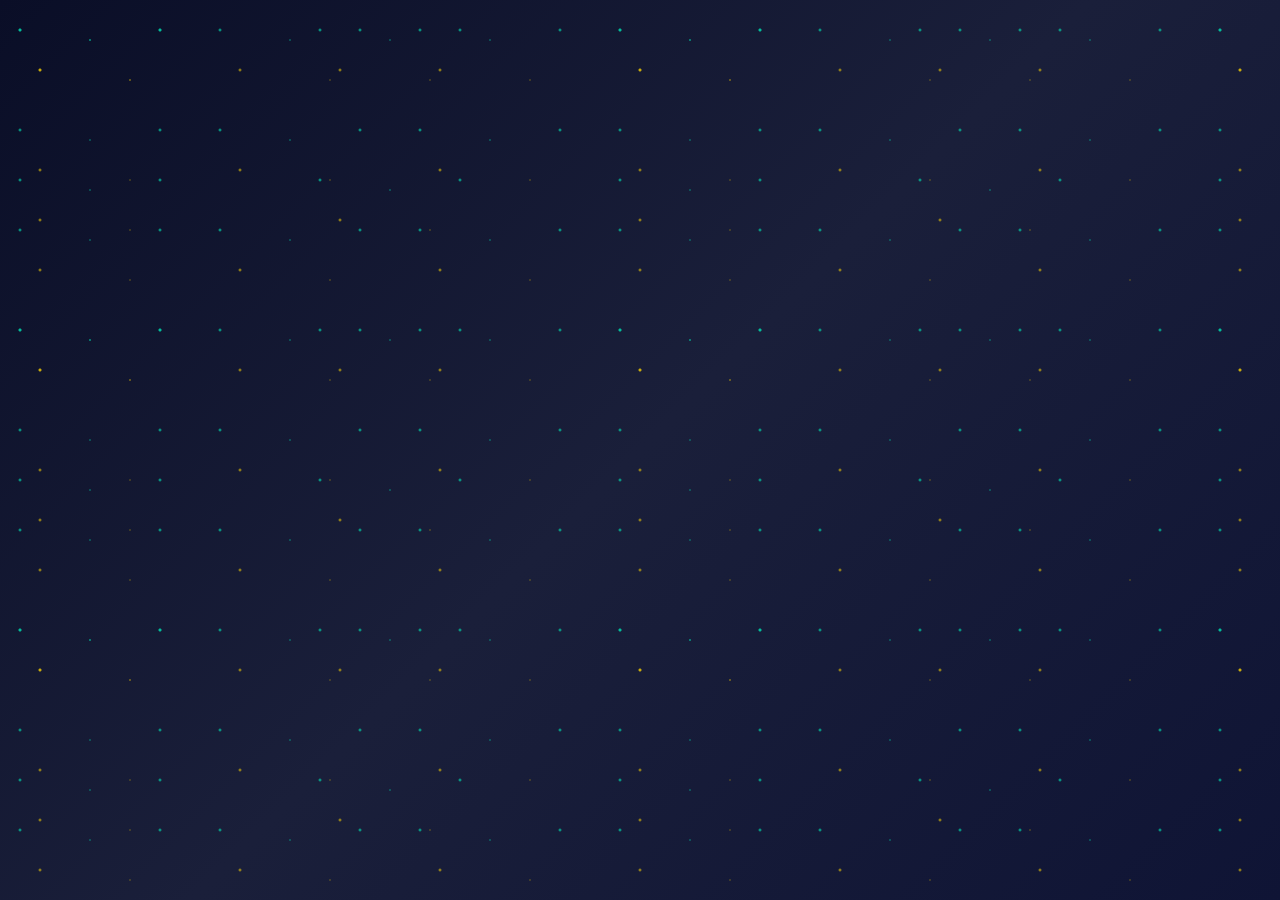
<file: index.html>
<!DOCTYPE html>
<html lang="en">
<head>
    <meta charset="UTF-8">
    <meta name="viewport" content="width=device-width, initial-scale=1.0">
    <title>Sign In - FinTracker</title>
    <style>
        /* ================================================================================
        |                                                                              |
        |                             CSS FOR LOGIN PAGE                               |
        |                                                                              |
        ================================================================================ */
        :root {
          --font-family-base: "Inter", -apple-system, BlinkMacSystemFont, "Segoe UI", Roboto, sans-serif;
          --font-size-xs: 11px; --font-size-sm: 12px; --font-size-base: 14px; --font-size-lg: 16px; --font-size-xl: 18px; --font-size-2xl: 20px; --font-size-3xl: 24px;
          --font-weight-normal: 400; --font-weight-medium: 500; --font-weight-semibold: 550; --font-weight-bold: 600;
          --space-4: 4px; --space-8: 8px; --space-12: 12px; --space-16: 16px; --space-20: 20px; --space-24: 24px; --space-32: 32px;
          --radius-base: 8px; --radius-lg: 12px; --radius-md: 10px;
        }
        * { margin: 0; padding: 0; box-sizing: border-box; }
        body { font-family: var(--font-family-base); background: #0a0e27; overflow: hidden; height: 100vh; color: #ffffff; }
        .background { position: fixed; top: 0; left: 0; width: 100%; height: 100%; z-index: -1; background: linear-gradient(135deg, #0a0e27 0%, #1a1f3a 50%, #0f1435 100%); }
        .floating-particles::before, .floating-particles::after { content: ''; position: absolute; width: 100%; height: 100%; background-image: radial-gradient(2px 2px at 20px 30px, #00d4aa, transparent), radial-gradient(2px 2px at 40px 70px, rgba(255, 215, 0, 0.8), transparent), radial-gradient(1px 1px at 90px 40px, #00d4aa, transparent), radial-gradient(1px 1px at 130px 80px, rgba(255, 215, 0, 0.6), transparent), radial-gradient(2px 2px at 160px 30px, #00d4aa, transparent); background-repeat: repeat; background-size: 200px 100px; animation: particleFloat 20s linear infinite; }
        .floating-particles::after { background-size: 300px 150px; animation: particleFloat 25s linear infinite reverse; }
        @keyframes particleFloat { 0% { transform: translateY(0px) translateX(0px); } 33% { transform: translateY(-100px) translateX(50px); } 66% { transform: translateY(-50px) translateX(-50px); } 100% { transform: translateY(-200px) translateX(0px); } }
        .login-container { display: flex; align-items: center; justify-content: center; min-height: 100vh; padding: var(--space-20); position: relative; }
        .login-card { background: rgba(255, 255, 255, 0.08); backdrop-filter: blur(20px); border: 1px solid rgba(255, 255, 255, 0.1); border-radius: var(--radius-lg); padding: var(--space-32); width: 100%; max-width: 420px; box-shadow: 0 25px 45px rgba(0, 0, 0, 0.2), 0 0 0 1px rgba(255, 255, 255, 0.05), inset 0 1px 0 rgba(255, 255, 255, 0.1); position: relative; animation: cardEntranceAnimation 1s ease-out forwards; transform: translateY(50px); opacity: 0; }
        @keyframes cardEntranceAnimation { 0% { transform: translateY(50px); opacity: 0; } 100% { transform: translateY(0); opacity: 1; } }
        .brand-header { text-align: center; margin-bottom: var(--space-32); }
        .logo-icon { width: 60px; height: 60px; background: linear-gradient(135deg, #00d4aa, #ffd700); border-radius: var(--radius-md); display: flex; align-items: center; justify-content: center; color: #0a0e27; box-shadow: 0 10px 30px rgba(0, 212, 170, 0.3); animation: logoAnimation 2s ease-out forwards; transform: scale(0.8) rotate(-10deg); margin: 0 auto var(--space-12) auto; }
        @keyframes logoAnimation { 0% { transform: scale(0.8) rotate(-10deg); opacity: 0; } 50% { transform: scale(1.1) rotate(5deg); } 100% { transform: scale(1) rotate(0deg); opacity: 1; } }
        .app-title { font-size: var(--font-size-3xl); font-weight: var(--font-weight-bold); background: linear-gradient(135deg, #ffffff, #00d4aa); -webkit-background-clip: text; -webkit-text-fill-color: transparent; background-clip: text; margin-bottom: var(--space-4); }
        .app-tagline { color: #a0a6b8; font-size: var(--font-size-sm); font-weight: var(--font-weight-normal); }
        .login-form { display: flex; flex-direction: column; gap: var(--space-20); }
        .input-container { position: relative; }
        .form-input { width: 100%; padding: var(--space-16) var(--space-12); background: rgba(255, 255, 255, 0.05); border: 1px solid rgba(255, 255, 255, 0.1); border-radius: var(--radius-base); font-size: var(--font-size-base); color: #ffffff; transition: all 0.3s cubic-bezier(0.4, 0, 0.2, 1); }
        .form-input::placeholder { color: transparent; }
        .form-input:focus { outline: none; border-color: #00d4aa; background: rgba(255, 255, 255, 0.1); box-shadow: 0 0 0 3px rgba(0, 212, 170, 0.3), 0 0 20px rgba(0, 212, 170, 0.4), inset 0 1px 0 rgba(255, 255, 255, 0.1); transform: translateY(-2px) scale(1.01); }
        .form-input:focus + .form-label, .form-input:not(:placeholder-shown) + .form-label { transform: translateY(-32px) translateX(4px) scale(0.85); color: #00d4aa; background: #0a0e27; padding: 2px 6px; border-radius: 4px; }
        .form-label { position: absolute; left: var(--space-12); top: 50%; transform: translateY(-50%); font-size: var(--font-size-base); color: #a0a6b8; pointer-events: none; transition: all 0.3s cubic-bezier(0.4, 0, 0.2, 1); z-index: 1; }
        .login-btn { position: relative; width: 100%; padding: var(--space-16); background: linear-gradient(135deg, #00d4aa, #00b894); border: none; border-radius: var(--radius-base); font-size: var(--font-size-lg); font-weight: var(--font-weight-semibold); color: #0a0e27; cursor: pointer; transition: all 0.3s cubic-bezier(0.4, 0, 0.2, 1); overflow: hidden; margin-top: var(--space-8); box-shadow: 0 4px 15px rgba(0, 212, 170, 0.3); }
        .login-btn:hover { transform: translateY(-3px) scale(1.02); box-shadow: 0 15px 35px rgba(0, 212, 170, 0.4), 0 0 0 3px rgba(0, 212, 170, 0.3), inset 0 1px 0 rgba(255, 255, 255, 0.2); background: linear-gradient(135deg, #00f5cc, #00d4aa); }
        .form-links { display: flex; flex-direction: column; gap: var(--space-8); text-align: center; margin-top: var(--space-16); }
        .form-links a { color: #a0a6b8; text-decoration: none; font-size: var(--font-size-sm); transition: all 0.3s ease; position: relative; }
        .form-links a:hover { color: #00d4aa; text-shadow: 0 0 10px rgba(0, 212, 170, 0.5); transform: translateY(-1px); }
    </style>
</head>
<body>
    <div class="background"><div class="floating-particles"></div></div>
    <div class="login-container">
        <div class="login-card">
            <div class="brand-header">
                <div class="logo-icon">
                    <svg viewBox="0 0 24 24" fill="none" xmlns="http://www.w3.org/2000/svg">
                        <path d="M3 3v18h18V3H3zm16 16H5V5h14v14z" fill="currentColor"/>
                        <path d="M8 17l2-3 3 2 4-4" stroke="currentColor" stroke-width="2" fill="none"/>
                        <circle cx="17" cy="8" r="1" fill="currentColor"/>
                    </svg>
                </div>
                <h1 class="app-title">FinTracker</h1>
                <p class="app-tagline">Sign in to your account</p>
            </div>

            <form id="loginForm" class="login-form" action="login.php" method="POST">
                <div class="input-container">
                    <input type="text" id="username" name="username" class="form-input" placeholder=" " required>
                    <label for="username" class="form-label">Username</label>
                </div>
                <div class="input-container">
                    <input type="password" id="password" name="password" class="form-input" placeholder=" " required>
                    <label for="password" class="form-label">Password</label>
                </div>
                <button type="submit" class="login-btn">
                    <span class="btn-text">Sign In</span>
                </button>
            </form>
            
            <div class="form-links">
                <a href="#">Forgot Password?</a>
                <a href="register.html">Don't have an account? Sign Up</a>
            </div>
        </div>
    </div>
    
    <script>
        /* ================================================================================
        |                                                                              |
        |                             JS FOR LOGIN PAGE                                |
        |                                                                              |
        ================================================================================ */
        document.addEventListener('DOMContentLoaded', () => {
            // This script handles the floating label animation.
            // The form submission is handled by the standard form action pointing to login.php.
            document.querySelectorAll('.form-input').forEach(input => {
                const label = input.nextElementSibling;
                
                const updateLabel = () => {
                    if (!label || !label.classList.contains('form-label')) return;

                    const hasValue = input.value.length > 0;
                    const isFocused = document.activeElement === input;
                    
                    if (hasValue || isFocused) {
                        Object.assign(label.style, {
                            transform: 'translateY(-32px) translateX(4px) scale(0.85)',
                            color: '#00d4aa',
                            background: '#0a0e27',
                            padding: '2px 6px',
                            borderRadius: '4px'
                        });
                    } else {
                        Object.assign(label.style, {
                            transform: 'translateY(-50%)',
                            color: '#a0a6b8',
                            background: 'transparent',
                            padding: '0'
                        });
                    }
                };

                input.addEventListener('focus', updateLabel);
                input.addEventListener('blur', updateLabel);
                updateLabel(); // Run on page load to check for pre-filled values
            });
        });
    </script>
</body>
</html>
</file>
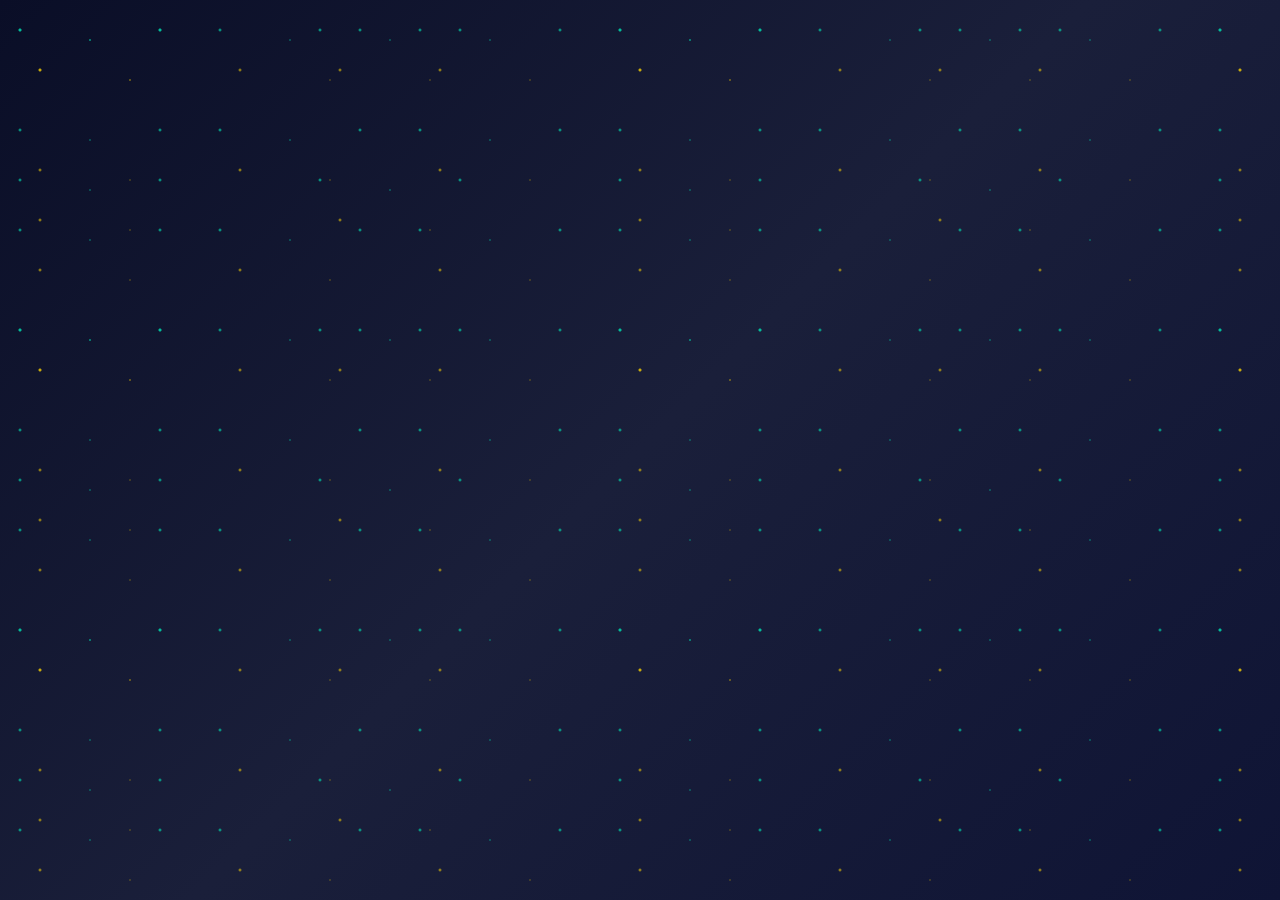
<file: register.html>
<!DOCTYPE html>
<html lang="en">
<head>
    <meta charset="UTF-8">
    <meta name="viewport" content="width=device-width, initial-scale=1.0">
    <title>Create Your Account - FinTracker</title>
    <style>
        /* ================================================================================
        |                                                                                |
        |                               CSS FOR REGISTRATION PAGE                                |
        |                                                                                |
        ================================================================================ */
        :root {
            --font-family-base: "Inter", -apple-system, BlinkMacSystemFont, "Segoe UI", Roboto, sans-serif;
            --font-size-xs: 11px;
            --font-size-sm: 12px;
            --font-size-base: 14px;
            --font-size-lg: 16px;
            --font-size-2xl: 20px;
            --font-size-3xl: 24px;
            --font-weight-normal: 400;
            --font-weight-medium: 500;
            --font-weight-semibold: 550;
            --font-weight-bold: 600;
            --space-4: 4px;
            --space-6: 6px;
            --space-8: 8px;
            --space-10: 10px;
            --space-12: 12px;
            --space-16: 16px;
            --space-20: 20px;
            --space-24: 24px;
            --space-32: 32px;
            --radius-base: 8px;
            --radius-lg: 12px;
            --radius-md: 10px;
            --radius-sm: 6px;
        }

        * {
            margin: 0;
            padding: 0;
            box-sizing: border-box;
        }

        body {
            font-family: 'Inter', var(--font-family-base);
            background: #0a0e27;
            overflow-x: hidden;
            min-height: 100vh;
            color: #ffffff;
        }

        /* Animated Background */
        .background {
            position: fixed;
            top: 0;
            left: 0;
            width: 100%;
            height: 100%;
            z-index: -1;
            background: linear-gradient(135deg, #0a0e27 0%, #1a1f3a 50%, #0f1435 100%);
        }

        .floating-particles::before,
        .floating-particles::after {
            content: '';
            position: absolute;
            width: 100%;
            height: 100%;
            background-image:
                radial-gradient(2px 2px at 20px 30px, #00d4aa, transparent),
                radial-gradient(2px 2px at 40px 70px, rgba(255, 215, 0, 0.8), transparent),
                radial-gradient(1px 1px at 90px 40px, #00d4aa, transparent),
                radial-gradient(1px 1px at 130px 80px, rgba(255, 215, 0, 0.6), transparent),
                radial-gradient(2px 2px at 160px 30px, #00d4aa, transparent);
            background-repeat: repeat;
            background-size: 200px 100px;
            animation: particleFloat 20s linear infinite;
        }

        .floating-particles::after {
            background-size: 300px 150px;
            animation: particleFloat 25s linear infinite reverse;
        }

        @keyframes particleFloat {
            0% { transform: translateY(0px) translateX(0px); }
            33% { transform: translateY(-100px) translateX(50px); }
            66% { transform: translateY(-50px) translateX(-50px); }
            100% { transform: translateY(-200px) translateX(0px); }
        }
        
        /* Registration Container */
        .registration-container {
            display: flex;
            align-items: center;
            justify-content: center;
            min-height: 100vh;
            padding: var(--space-20);
            position: relative;
        }

        /* Glassmorphism Registration Card */
        .registration-card {
            background: rgba(255, 255, 255, 0.08);
            backdrop-filter: blur(20px);
            border: 1px solid rgba(255, 255, 255, 0.1);
            border-radius: var(--radius-lg);
            padding: var(--space-32);
            width: 100%;
            max-width: 480px;
            box-shadow:
                0 25px 45px rgba(0, 0, 0, 0.2),
                0 0 0 1px rgba(255, 255, 255, 0.05),
                inset 0 1px 0 rgba(255, 255, 255, 0.1);
            position: relative;
            animation: cardEntranceAnimation 1s ease-out forwards;
            transform: translateY(50px);
            opacity: 0;
        }

        @keyframes cardEntranceAnimation {
            0% {
                transform: translateY(50px);
                opacity: 0;
            }
            100% {
                transform: translateY(0);
                opacity: 1;
            }
        }

        /* Brand Header */
        .brand-header {
            text-align: center;
            margin-bottom: var(--space-24);
        }

        .logo-icon {
            width: 60px;
            height: 60px;
            background: linear-gradient(135deg, #00d4aa, #ffd700);
            border-radius: var(--radius-md);
            display: flex;
            align-items: center;
            justify-content: center;
            color: #0a0e27;
            box-shadow: 0 10px 30px rgba(0, 212, 170, 0.3);
            animation: logoAnimation 2s ease-out forwards;
            transform: scale(0.8) rotate(-10deg);
            margin: 0 auto var(--space-12) auto;
        }

        .logo-icon svg {
            width: 30px;
            height: 30px;
        }

        @keyframes logoAnimation {
            0% {
                transform: scale(0.8) rotate(-10deg);
                opacity: 0;
            }
            50% {
                transform: scale(1.1) rotate(5deg);
            }
            100% {
                transform: scale(1) rotate(0deg);
                opacity: 1;
            }
        }

        .app-title {
            font-size: var(--font-size-3xl);
            font-weight: var(--font-weight-bold);
            background: linear-gradient(135deg, #ffffff, #00d4aa);
            -webkit-background-clip: text;
            -webkit-text-fill-color: transparent;
            background-clip: text;
            margin-bottom: var(--space-4);
            animation: titleGlow 3s ease-in-out infinite alternate;
        }

        @keyframes titleGlow {
            0% { filter: drop-shadow(0 0 5px rgba(0, 212, 170, 0.3)); }
            100% { filter: drop-shadow(0 0 15px rgba(0, 212, 170, 0.6)); }
        }

        .app-tagline {
            color: #a0a6b8;
            font-size: var(--font-size-sm);
            font-weight: var(--font-weight-normal);
        }

        /* Form Styles */
        .registration-form {
            display: flex;
            flex-direction: column;
            gap: var(--space-16);
        }
        
        .input-container {
            position: relative;
        }

        .form-input {
            width: 100%;
            padding: var(--space-16) var(--space-12);
            background: rgba(255, 255, 255, 0.05);
            border: 1px solid rgba(255, 255, 255, 0.1);
            border-radius: var(--radius-base);
            font-size: var(--font-size-base);
            color: #ffffff;
            transition: all 0.3s cubic-bezier(0.4, 0, 0.2, 1);
            backdrop-filter: blur(10px);
        }

        .form-input::placeholder {
            color: transparent;
        }

        .form-input:focus {
            outline: none;
            border-color: #00d4aa;
            background: rgba(255, 255, 255, 0.1);
            box-shadow:
                0 0 0 3px rgba(0, 212, 170, 0.3),
                0 0 20px rgba(0, 212, 170, 0.4),
                inset 0 1px 0 rgba(255, 255, 255, 0.1);
            transform: translateY(-2px) scale(1.01);
        }

        .form-input:focus + .form-label,
        .form-input:not(:placeholder-shown) + .form-label {
            transform: translateY(-32px) translateX(4px) scale(0.85);
            color: #00d4aa;
            background: #0a0e27;
            padding: 2px 6px;
            border-radius: 4px;
        }

        .form-label {
            position: absolute;
            left: var(--space-12);
            top: 50%;
            transform: translateY(-50%);
            font-size: var(--font-size-base);
            color: #a0a6b8;
            pointer-events: none;
            transition: all 0.3s cubic-bezier(0.4, 0, 0.2, 1);
            z-index: 1;
        }

        /* Password Strength Indicator */
        .password-strength {
            margin-top: var(--space-8);
            background: rgba(255, 255, 255, 0.05);
            border-radius: var(--radius-sm);
            border: 1px solid rgba(255, 255, 255, 0.1);
            opacity: 0;
            max-height: 0;
            overflow: hidden;
            transition: all 0.4s ease;
        }

        .password-strength.visible {
            opacity: 1;
            padding: var(--space-12);
            max-height: 200px;
        }

        .strength-indicator {
            display: flex;
            align-items: center;
            gap: var(--space-12);
            margin-bottom: var(--space-8);
        }

        .strength-bar {
            flex: 1;
            height: 4px;
            background: rgba(255, 255, 255, 0.1);
            border-radius: 2px;
            overflow: hidden;
        }

        .strength-progress {
            height: 100%;
            width: 0%;
            border-radius: 2px;
            transition: all 0.3s ease;
            background: #ff5555;
        }

        .strength-progress.weak { width: 25%; background: #ff5555; }
        .strength-progress.medium { width: 60%; background: #ffd700; }
        .strength-progress.strong { width: 100%; background: #00d4aa; }

        .strength-text {
            font-size: var(--font-size-sm);
            font-weight: var(--font-weight-medium);
            color: #ff5555;
            min-width: 60px;
        }

        .strength-text.weak { color: #ff5555; }
        .strength-text.medium { color: #ffd700; }
        .strength-text.strong { color: #00d4aa; }

        .strength-requirements {
            display: flex;
            flex-direction: column;
            gap: var(--space-4);
        }

        .requirement {
            font-size: var(--font-size-xs);
            color: #a0a6b8;
            display: flex;
            align-items: center;
            gap: var(--space-6);
            transition: color 0.3s ease;
        }

        .requirement::before {
            content: '○';
            font-size: 8px;
        }

        .requirement.met { color: #00d4aa; }
        .requirement.met::before { content: '●'; }

        /* Register Button */
        .register-btn {
            position: relative;
            width: 100%;
            padding: var(--space-16);
            background: linear-gradient(135deg, #00d4aa, #00b894);
            border: none;
            border-radius: var(--radius-base);
            font-size: var(--font-size-lg);
            font-weight: var(--font-weight-semibold);
            color: #0a0e27;
            cursor: pointer;
            transition: all 0.3s cubic-bezier(0.4, 0, 0.2, 1);
            overflow: hidden;
            margin-top: var(--space-16);
            box-shadow: 0 4px 15px rgba(0, 212, 170, 0.3);
        }

        .register-btn:not(:disabled):hover {
            transform: translateY(-3px) scale(1.02);
            box-shadow: 0 15px 35px rgba(0, 212, 170, 0.4);
            background: linear-gradient(135deg, #00f5cc, #00d4aa);
        }

        .register-btn:disabled {
            background: rgba(255, 255, 255, 0.1);
            color: rgba(255, 255, 255, 0.5);
            cursor: not-allowed;
            box-shadow: none;
            transform: none;
        }

        /* Form Links */
        .form-links {
            text-align: center;
            margin-top: var(--space-16);
        }

        .form-links a {
            color: #a0a6b8;
            text-decoration: none;
            font-size: var(--font-size-sm);
            transition: all 0.3s ease;
        }

        .form-links a:hover {
            color: #00d4aa;
        }

    </style>
</head>
<body>
    <div class="background">
        <div class="floating-particles"></div>
    </div>

    <div class="registration-container">
        <div class="registration-card">
            <div class="brand-header">
                <div class="logo-icon">
                    <svg viewBox="0 0 24 24" fill="none" xmlns="http://www.w3.org/2000/svg">
                        <path d="M3 3v18h18V3H3zm16 16H5V5h14v14z" fill="currentColor"/>
                        <path d="M8 17l2-3 3 2 4-4" stroke="currentColor" stroke-width="2" fill="none"/>
                        <circle cx="17" cy="8" r="1" fill="currentColor"/>
                    </svg>
                </div>
                <h1 class="app-title">FinTracker</h1>
                <p class="app-tagline">Create Your Account</p>
            </div>

            <form class="registration-form" id="registrationForm" action="register.php" method="POST">
                <div class="input-container">
                    <input type="text" id="fullname" name="fullname" class="form-input" placeholder=" " required>
                    <label for="fullname" class="form-label">Full Name</label>
                </div>
                <div class="input-container">
                    <input type="email" id="email" name="email" class="form-input" placeholder=" " required>
                    <label for="email" class="form-label">Email Address</label>
                </div>
                <div class="input-container">
                    <input type="text" id="username" name="username" class="form-input" placeholder=" " required>
                    <label for="username" class="form-label">Username</label>
                </div>
                <div class="input-container">
                    <input type="password" id="password" name="password" class="form-input" placeholder=" " required>
                    <label for="password" class="form-label">Password</label>
                </div>
                
                <div class="password-strength" id="passwordStrength">
                    <div class="strength-indicator">
                        <div class="strength-bar">
                            <div class="strength-progress"></div>
                        </div>
                        <div class="strength-text">Weak</div>
                    </div>
                    <div class="strength-requirements">
                        <div class="requirement" data-requirement="length">At least 8 characters</div>
                        <div class="requirement" data-requirement="number">Include a number</div>
                        <div class="requirement" data-requirement="case">Include uppercase & lowercase</div>
                    </div>
                </div>

                <button type="submit" class="register-btn" id="registerBtn" disabled>Create Account</button>
            </form>

            <div class="form-links">
                <a href="index.html">Already have an account? Sign In</a>
            </div>
        </div>
    </div>

    <script>
        /* ================================================================================
        |                                                                                |
        |                               JAVASCRIPT FOR REGISTRATION PAGE                                |
        |                                                                                |
        ================================================================================ */
        document.addEventListener('DOMContentLoaded', () => {
            const passwordInput = document.getElementById('password');
            const strengthContainer = document.getElementById('passwordStrength');
            const registerBtn = document.getElementById('registerBtn');
            const registrationForm = document.getElementById('registrationForm');
            const formInputs = registrationForm.querySelectorAll('.form-input');
            
            const checks = { length: false, number: false, case: false };

            const updateLabel = (input) => {
                const label = input.nextElementSibling;
                if (!label || !label.classList.contains('form-label')) return;

                const hasValue = input.value.length > 0;
                const isFocused = document.activeElement === input;
                
                if (hasValue || isFocused) {
                    Object.assign(label.style, {
                        transform: 'translateY(-32px) translateX(4px) scale(0.85)',
                        color: '#00d4aa',
                        background: '#0a0e27',
                        padding: '2px 6px',
                        borderRadius: '4px'
                    });
                } else {
                    Object.assign(label.style, {
                        transform: 'translateY(-50%)',
                        color: '#a0a6b8',
                        background: 'transparent',
                        padding: '0'
                    });
                }
            };

            const updatePasswordStrength = () => {
                const password = passwordInput.value;
                const strengthProgress = strengthContainer.querySelector('.strength-progress');
                const strengthText = strengthContainer.querySelector('.strength-text');
                const requirements = strengthContainer.querySelectorAll('.requirement');
                
                checks.length = password.length >= 8;
                checks.number = /\d/.test(password);
                checks.case = /[a-z]/.test(password) && /[A-Z]/.test(password);

                let score = Object.values(checks).filter(Boolean).length;
                
                requirements.forEach(req => {
                    const reqName = req.dataset.requirement;
                    req.classList.toggle('met', checks[reqName]);
                });
                
                const strengthMap = { 0: 'weak', 1: 'weak', 2: 'medium', 3: 'strong' };
                const strength = strengthMap[score] || 'weak';
                strengthProgress.className = `strength-progress ${strength}`;
                strengthText.className = `strength-text ${strength}`;
                strengthText.textContent = strength.charAt(0).toUpperCase() + strength.slice(1);
            };

            const checkFormValidity = () => {
                let allRequiredFilled = true;
                registrationForm.querySelectorAll('input[required]').forEach(input => {
                    if (!input.value.trim()) {
                        allRequiredFilled = false;
                    }
                });
                
                const passwordStrongEnough = checks.length && checks.number && checks.case;
                registerBtn.disabled = !(allRequiredFilled && passwordStrongEnough);
            };

            formInputs.forEach(input => {
                input.addEventListener('focus', () => updateLabel(input));
                input.addEventListener('blur', () => updateLabel(input));
                input.addEventListener('input', checkFormValidity);
                updateLabel(input); // Initial check
            });

            passwordInput.addEventListener('focus', () => strengthContainer.classList.add('visible'));
            passwordInput.addEventListener('blur', () => {
                if (!passwordInput.value) strengthContainer.classList.remove('visible');
            });
            passwordInput.addEventListener('input', () => {
                strengthContainer.classList.add('visible');
                updatePasswordStrength();
                checkFormValidity();
            });

            checkFormValidity(); // Initial check on page load
        });
    </script>
</body>
</html>
</file>
